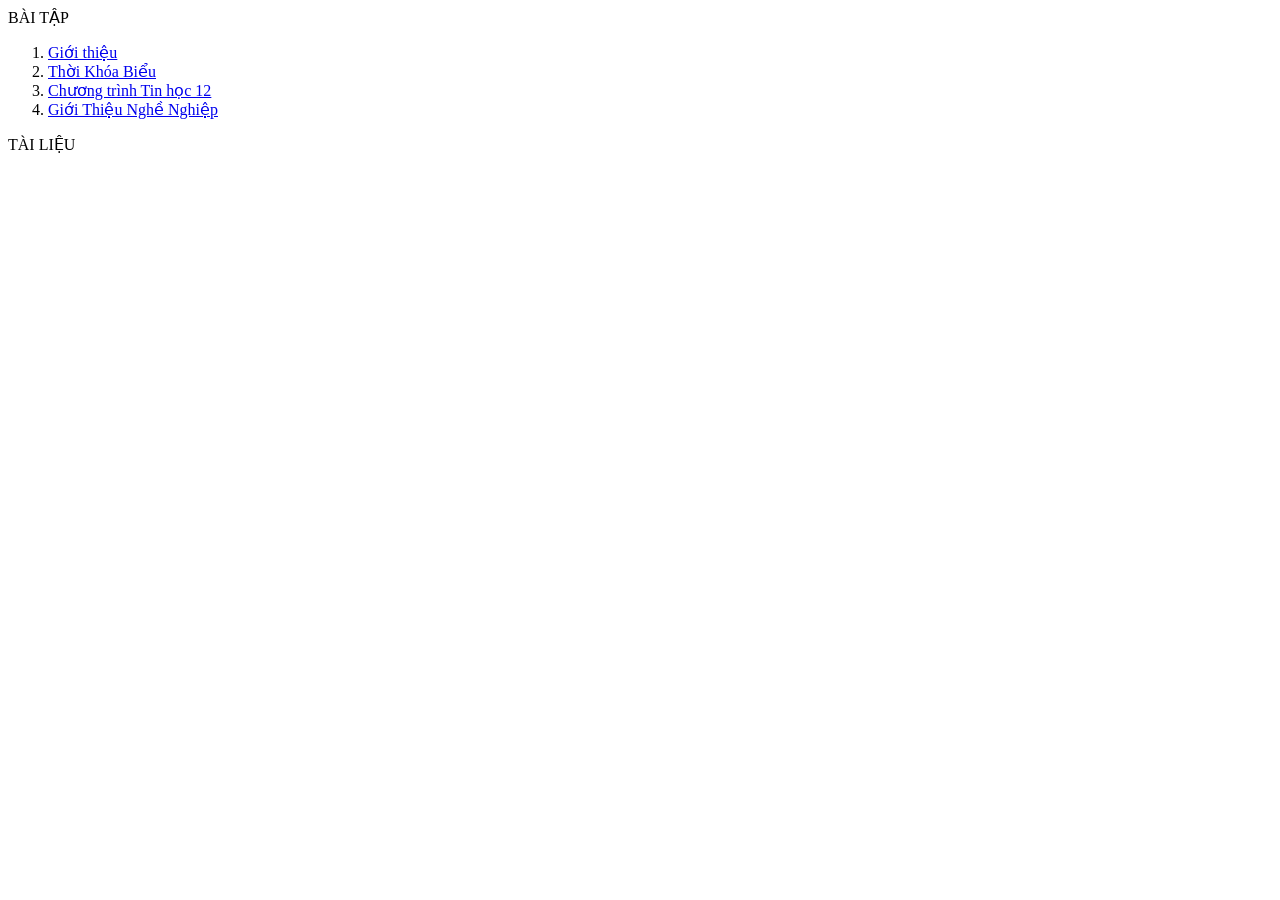
<file: list.html>
<html>
  <head>
    <meta charset="utf-8">
  </head>
  <body>
    BÀI TẬP
   <ol>
     <li> <a href="contents/gioithieu.html"> Giới thiệu </a> </li>
     <li> <a href="contents/tkb.html" target="_blank"> Thời Khóa Biểu </a> </li>
     <li> <a href="contents/tinhoc12.html" target="_blank"> Chương trình Tin học 12 </a> </li>
     <li> <a href="contents/gioithieunghenghiep.html" target="noidung"> Giới Thiệu Nghề Nghiệp </a> </li>
   </ol>
    TÀI LIỆU
</body>
</html>
</file>
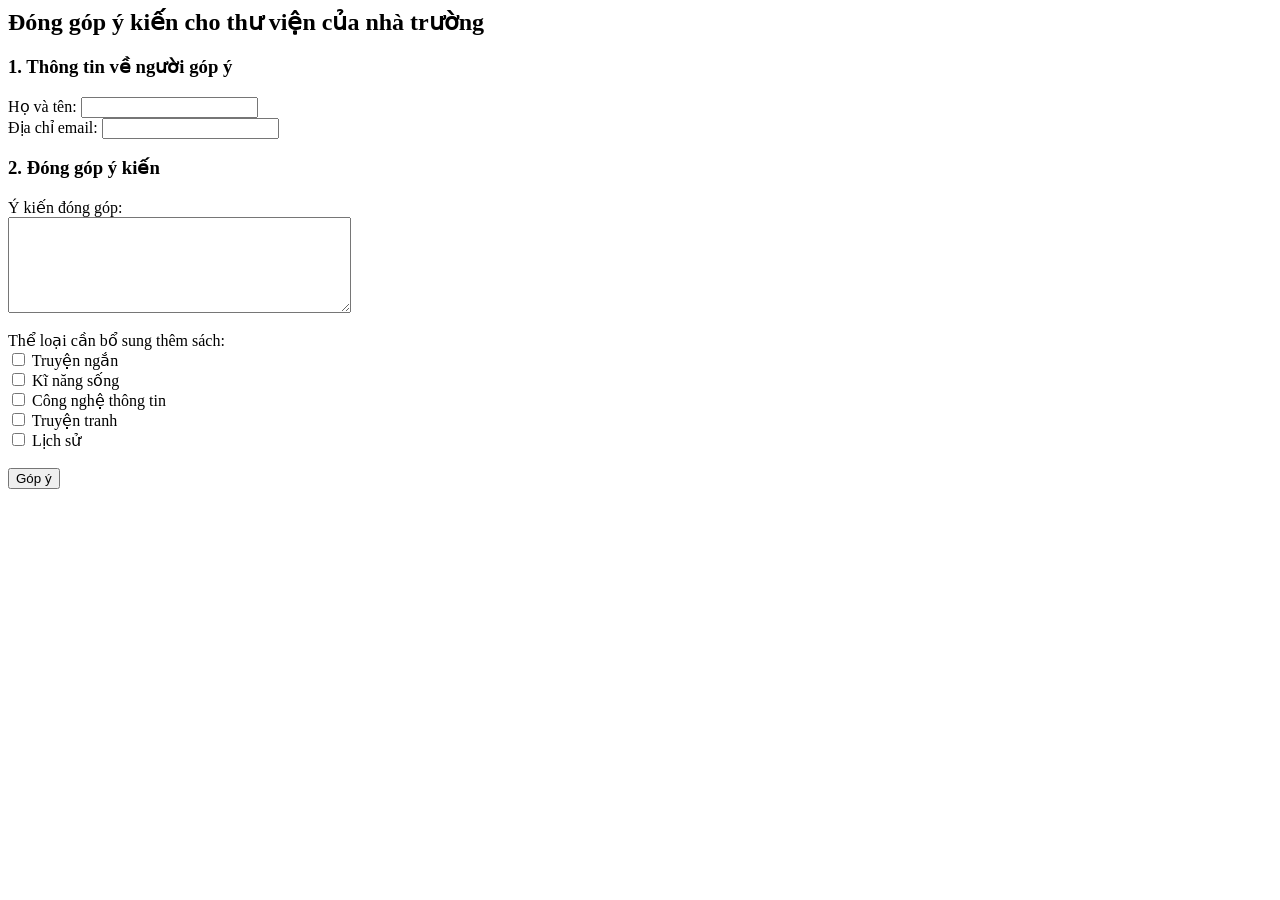
<file: contents/bài 7 nv2.html>
<html>
<head>
    <meta charset="UTF-8">
    <title>Bai7-NV2</title>
</head>
<body>
    <h2>Đóng góp ý kiến cho thư viện của nhà trường</h2>
    <form action="B7-NV2.html"> <h3>1. Thông tin về người góp ý</h3>
        <label>Họ và tên: <input type="text" name="txtTen"></label><br>
        <label>Địa chỉ email: <input type="email" name="txtEmail"></label>

        <h3>2. Đóng góp ý kiến</h3>
        <label>Ý kiến đóng góp:<br>
            <textarea name="txtComment" rows="6" cols="40"></textarea>
        </label><br><br>

        <label>Thể loại cần bổ sung thêm sách:</label><br>
        <input type="checkbox" name="chkTruyenNgan"> Truyện ngắn <br>
        <input type="checkbox" name="chkKiNang"> Kĩ năng sống <br>
        <input type="checkbox" name="chkCNTT"> Công nghệ thông tin <br>
        <input type="checkbox" name="chkTruyenTranh"> Truyện tranh <br>
        <input type="checkbox" name="chkLichSu"> Lịch sử <br><br>

        <input type="submit" name="cmd" value="Góp ý">
    </form>
</body>
</html>
</file>
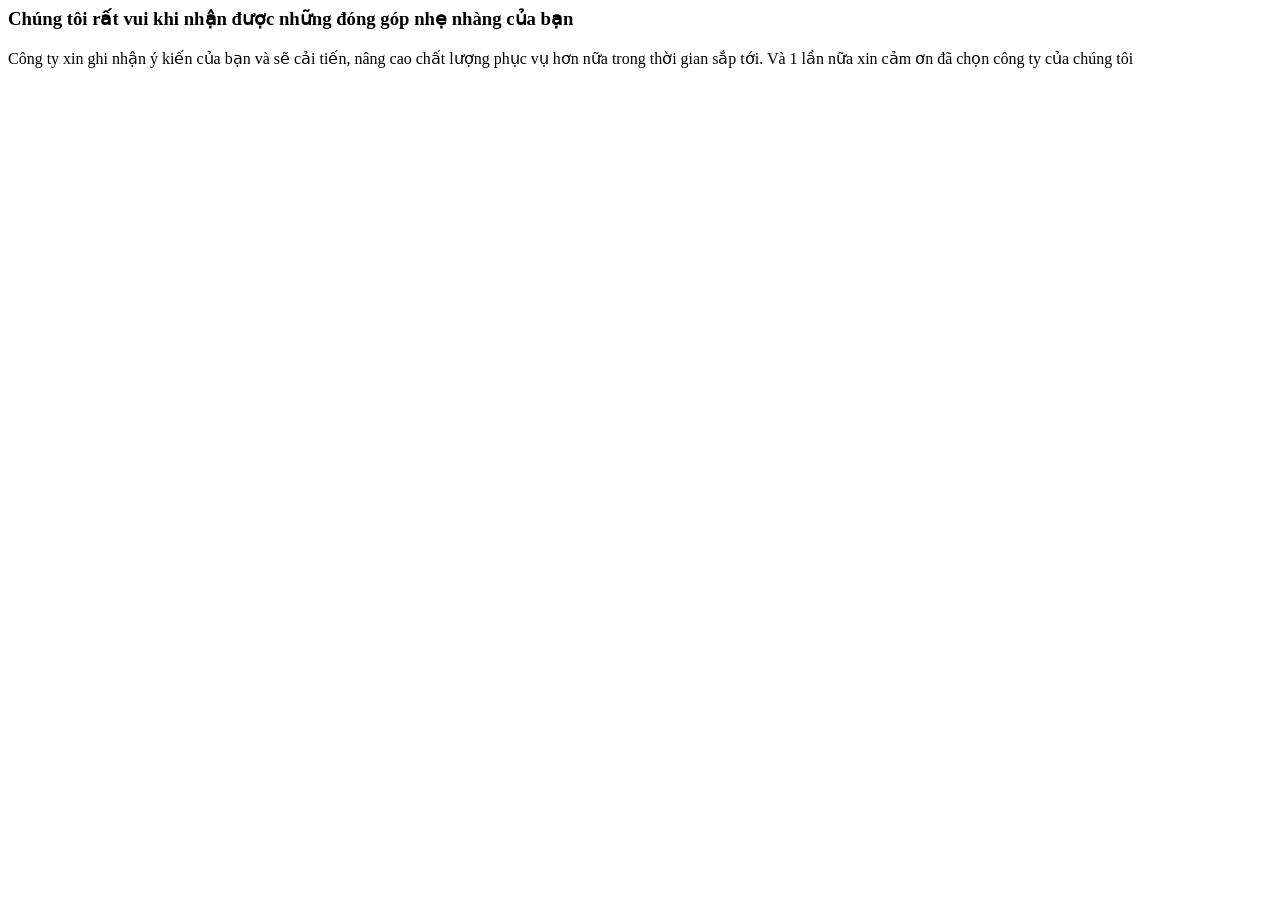
<file: contents/bài 7 nv3.html>
<html>
<head>
    <meta charset="UTF-8">
    <title>Bai7-NV3</title>
</head>
<body>
    <h3> Chúng tôi rất vui khi nhận được những đóng góp nhẹ nhàng của bạn</h3>
    <p> Công ty xin ghi nhận ý kiến của bạn và sẽ cải tiến, nâng cao chất lượng phục vụ hơn nữa trong thời gian sắp tới. Và 1 lần nữa xin cảm ơn đã chọn công ty của chúng tôi</p>
</body>
</html>
</file>
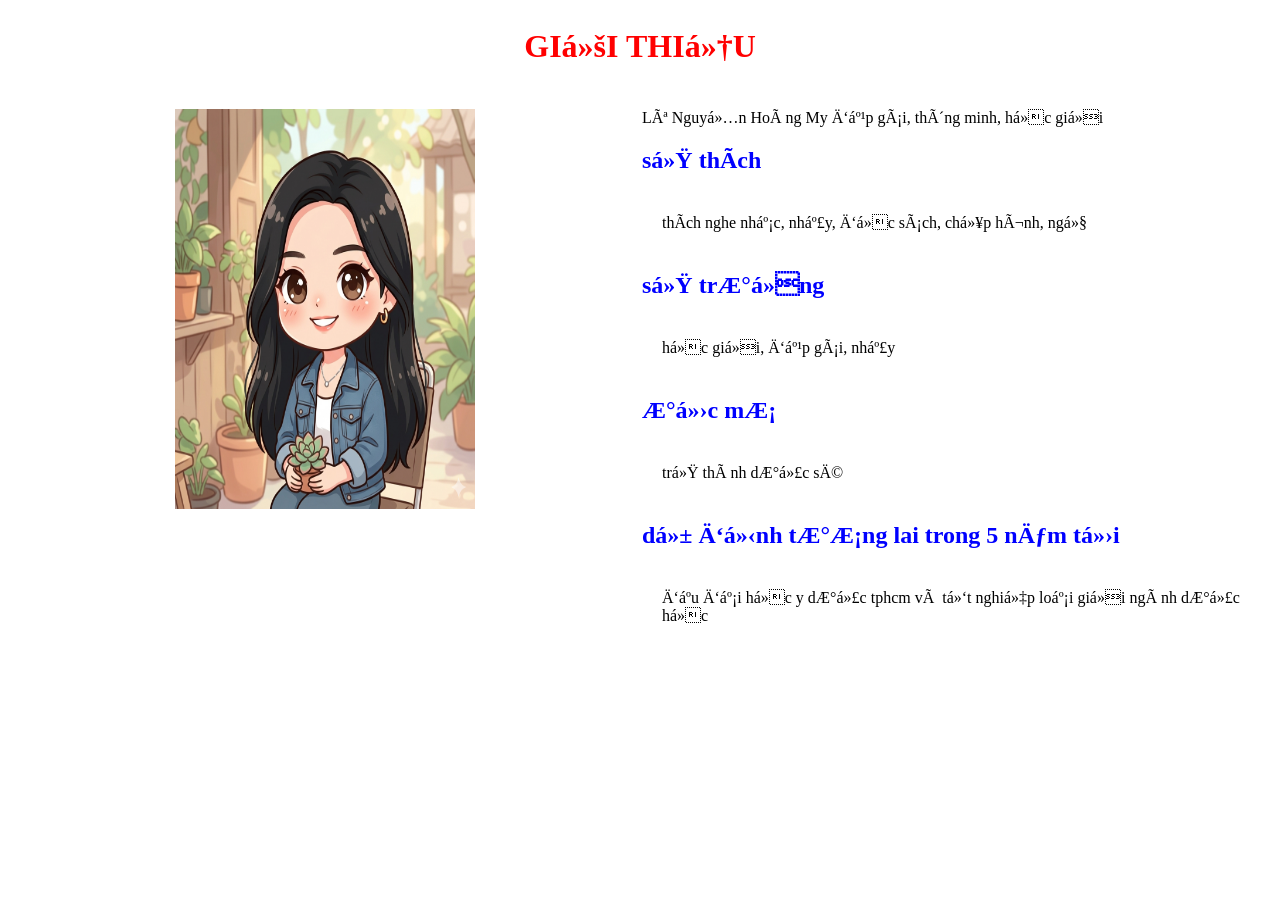
<file: contents/gioithieu.html>
<html>
    <head>
        <meta charset="UFT-8">
        <style>
         h1{color: red; text-align: center; padding: 20;}
         h2 {color: blue}
        p{padding: 20;}
        </style>
    </head>  
    <body>
        <h1 > GIỚI THIỆU </h1>
        <table>
         <tr> 
             <td width= "50%" style = "text-align: center; vertical-align: top;" >
                 <img src="../images/unnamed.jpg" width="300" height="400">
             </td>
             <td>
                  Lê Nguyễn Hoàng My đẹp gái, thông minh, học giỏi
            <h2 > sở thích </h2> 
            <p>thích nghe nhạc, nhảy, đọc sách, chụp hình, ngủ </p>
            <h2 > sở trường </h2> 
            <p>học giỏi, đẹp gái, nhảy </p>
            <h2 > ước mơ </h2> 
            <p>trở thành dược sĩ</p> 
            <h2 > dự định tương lai trong 5 năm tới </h2> 
            <p>đậu đại học y dược tphcm và tốt nghiệp loại giỏi ngành dược học</p>
             </td>
         </tr>
        </table>
         </body>
</html>
</file>
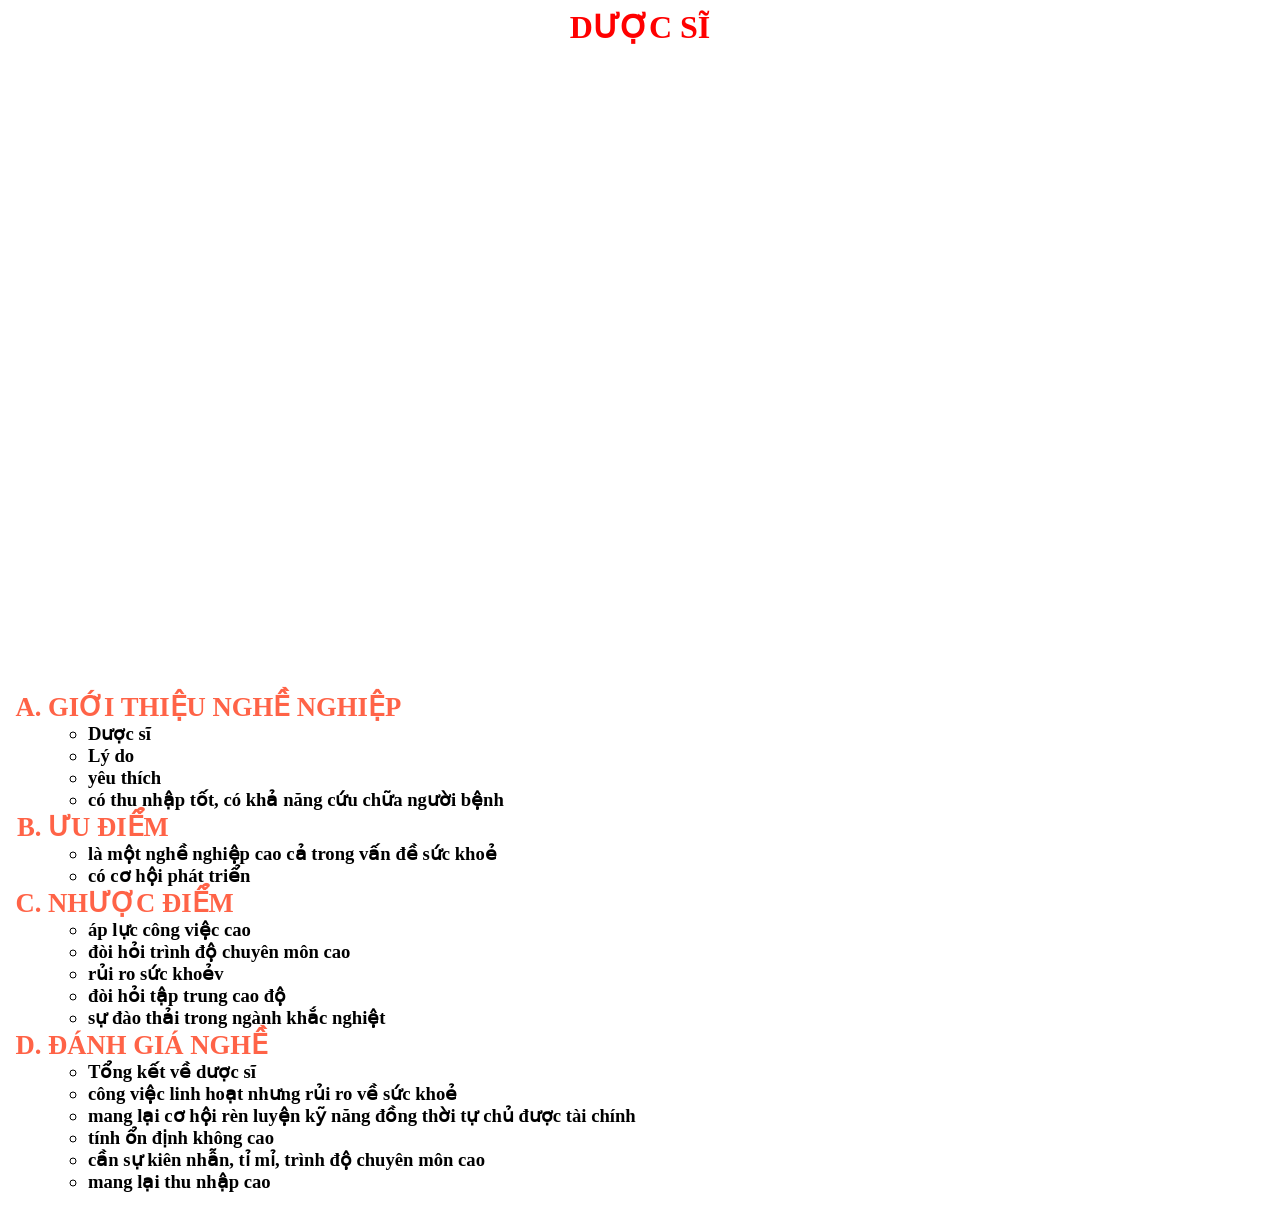
<file: contents/gioithieunghenghiep.html>
<hmtl>
  <head>
   <meta charset ="utf-8">
    <link rel="stylesheet" href ="../style.css">
  </head>
  <body>
    <h1> DƯỢC SĨ </h1> <iframe width="1080" height="608" src="https://www.youtube.com/embed/S5YEMXt_Ai4" title="NGÀNH DƯỢC HỌC - TRỞ THÀNH DƯỢC SĨ TƯƠNG LAI | ĐỊNH HƯỚNG NGHỀ NGHIỆP | ĐẠI HỌC CÔNG NGHỆ ĐÔNG Á" frameborder="0" allow="accelerometer; autoplay; clipboard-write; encrypted-media; gyroscope; picture-in-picture; web-share" referrerpolicy="strict-origin-when-cross-origin" allowfullscreen></iframe>
    <ol type="A">
      <li class="tieude"> GIỚI THIỆU NGHỀ NGHIỆP
      <ul class="noidung">
         <li>  Dược sĩ </li>
         <li> Lý do  </li>
         <li> yêu thích </li>
         <li>  có thu nhập tốt, có khả năng cứu chữa người bệnh</li>
      </ul>
      </li>
      <li class="tieude"> ƯU ĐIỂM 
      <ul class="noidung">
        <li >  là một nghề nghiệp cao cả trong vấn đề sức khoẻ </li>
         <li>  có cơ hội phát triển </li>
      </ul>
      </li>
      
      <li class="tieude"> NHƯỢC ĐIỂM 
      <ul class="noidung">
        <li> áp lực công việc cao</li>
        <li> đòi hỏi trình độ chuyên môn cao </li>
        <li> rủi ro sức khoẻv</li>
        <li> đòi hỏi tập trung cao độ </li>
        <li> sự đào thải trong ngành khắc nghiệt </li>
      
      </ul>
      </li>
           <li class="tieude"> ĐÁNH GIÁ NGHỀ 
      
      <ul class="noidung">
        <li > Tổng kết về dược sĩ </li>
         <li> công việc linh hoạt nhưng rủi ro về sức khoẻ</li>
         <li> mang lại cơ hội rèn luyện kỹ năng đồng thời tự chủ được tài chính </li>
         <li> tính ổn định không cao</li>
         <li> cần sự kiên nhẫn, tỉ mỉ, trình độ chuyên môn cao </li>
         <li> mang lại thu nhập cao</li>
      </li>
    </html>
</file>
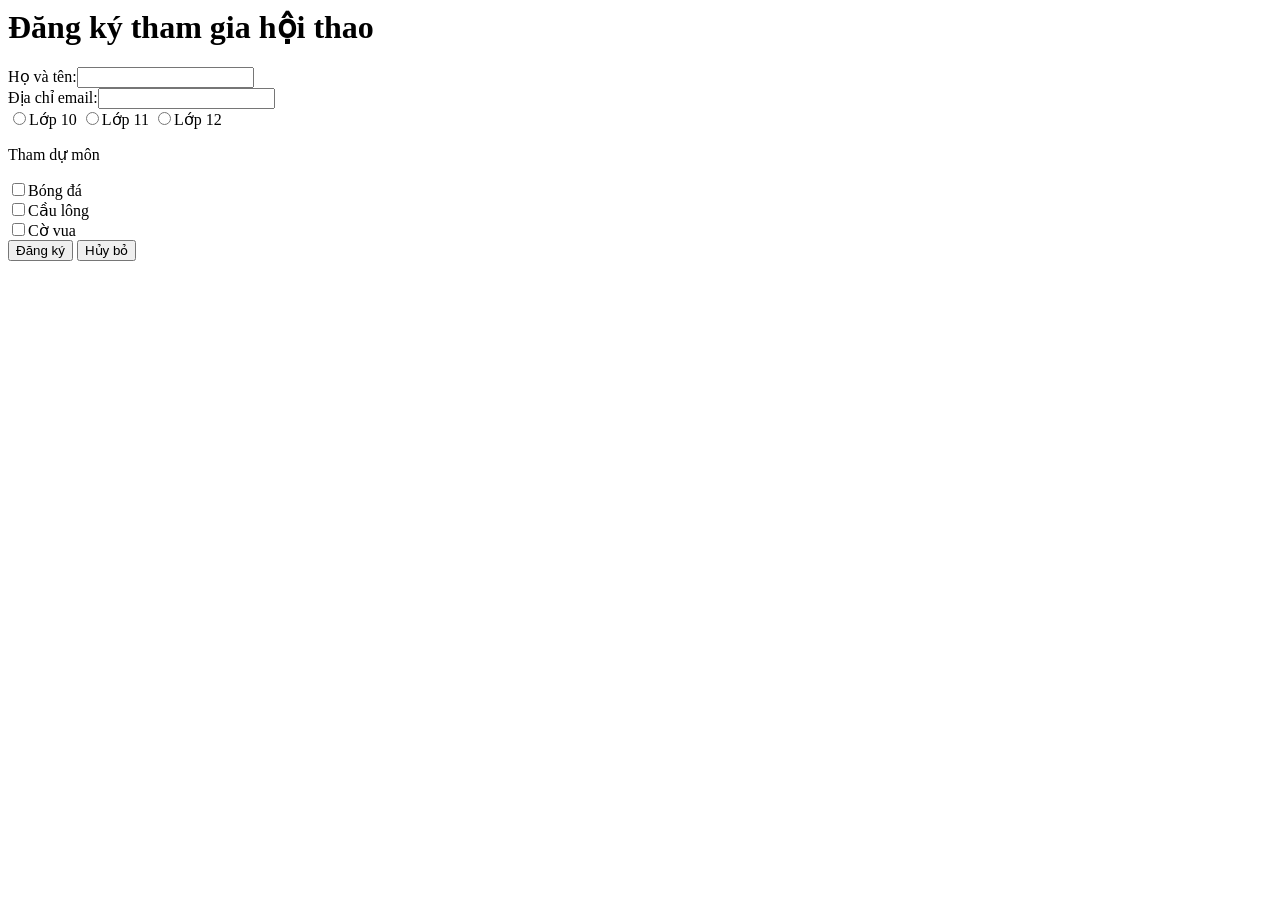
<file: contents/Hoithao.html>
<html>
  <head>
    <h1>Đăng ký tham gia hội thao</h1>
    <meta charset="utf-8">
  </head>
  <body>
    <form action="B7-NV2.html">
      <label>Họ và tên:<input type = "text" name= "txtTen"></label><br>
      <label>Địa chỉ email:<input type ="email" name= "txtTen"></label><br>
      <input type = "radio" name = "optTime">Lớp 10
      <input type = "radio" name = "optTime">Lớp 11
      <input type = "radio" name = "optTime">Lớp 12
      <p>Tham dự môn</p>
      <input type = "checkbox" name = "chkBongDa">Bóng đá<br>
      <input type = "checkbox" name = "chkCauLong">Cầu lông<br>
      <input type = "checkbox" name = "chkCoVua">Cờ vua<br>
      <input type = "submit" name = "cmd" value="Đăng ký">
      <input type = "submit" name = "cmd" value="Hủy bỏ">
    </form>
  </body>
</html>
</body>
</html>
</file>
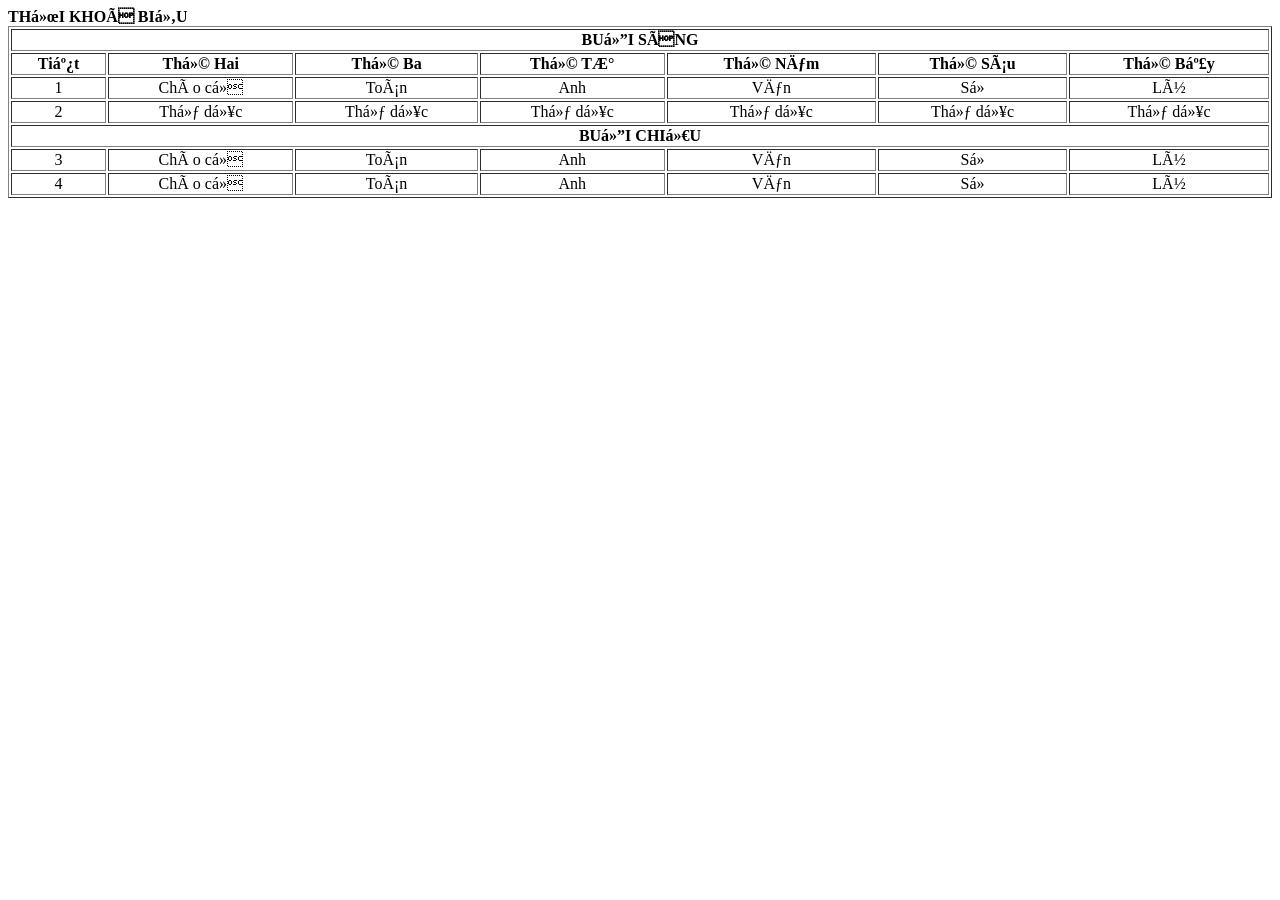
<file: contents/tkb.html>
<html>
  <head>
   <meta charset= "uft-8"> 
    <style>
      td {text-align: center; padding=5}
    </style>
  </head>
  <body>
    <td> <b>THỜI KHOÁ BIỂU </b> </td>
    <table border="1" width="100%">
      <tr>
        <td colspan="7"> <b> BUỔI SÁNG </b> </td>
      </tr>
      <tr>
        <th> Tiết</th>
        <th> Thứ Hai</th>
        <th> Thứ Ba</th>
        <th> Thứ Tư</th>
        <th> Thứ Năm</th>
        <th> Thứ Sáu</th>
        <th> Thứ Bảy</th>
      </tr>
      <tr>
        <td>1</td>
      <td>Chào cờ</td>
      <td>Toán</td>
      <td>Anh</td>
      <td>Văn</td>
      <td>Sử</td>
      <td>Lý</td>
      </tr>
      <tr>
      <td>2</td>
      <td>Thể dục</td>
      <td>Thể dục</td>
      <td>Thể dục</td>
      <td>Thể dục</td>
      <td>Thể dục</td>
      <td>Thể dục</td>
      </tr>
      <tr>
        <td colspan="7"> <b>BUỔI CHIỀU </b>   </td>
      </tr>
      <tr>
        <td>3</td>
      <td>Chào cờ</td>
      <td>Toán</td>
      <td>Anh</td>
      <td>Văn</td>
      <td>Sử</td>
      <td>Lý</td>
         </tr>
     <tr>
        <td>4</td>
      <td>Chào cờ</td>
      <td>Toán</td>
      <td>Anh</td>
      <td>Văn</td>
      <td>Sử</td>
      <td>Lý</td>
  </tr>
      </table>
  </body>
</html>
</file>
<file: style.css>
.container{
    display: flex;
    flex-direction: column;
    height:  100vh;
}
.header{
    flex: 20%;
    background-color: white ;
    background: url("images/logoNQ.png") center/100% 100% ;
    aspect-ratio: 6/1;
}
.menu{
    flex:5%;
    background-color: darkgrey ;
}
.menu a{
    padding:15px 20px ;
    color : red ;
}
.menu hover{
    background-color: white ;
    color : black ;
}
.content{
    flex: 70%;
    background-color: white ;
}
.content iframe{
    flex:1;
    border:none ;
    width: 100%;
    height: 100%;
}
.footer{
    flex: 5%;
    background-color: white ;
}

 
h1 { color : red ; text-align: center ;}
  .tieude {
        color :Tomato ; 
        font-weight : bold ;
        font-size : 20pt ;
  }
  .noidung  { 
        color : black ; 
        font-style : normal ;
        font-size : 14pt ;
  }
</file>
